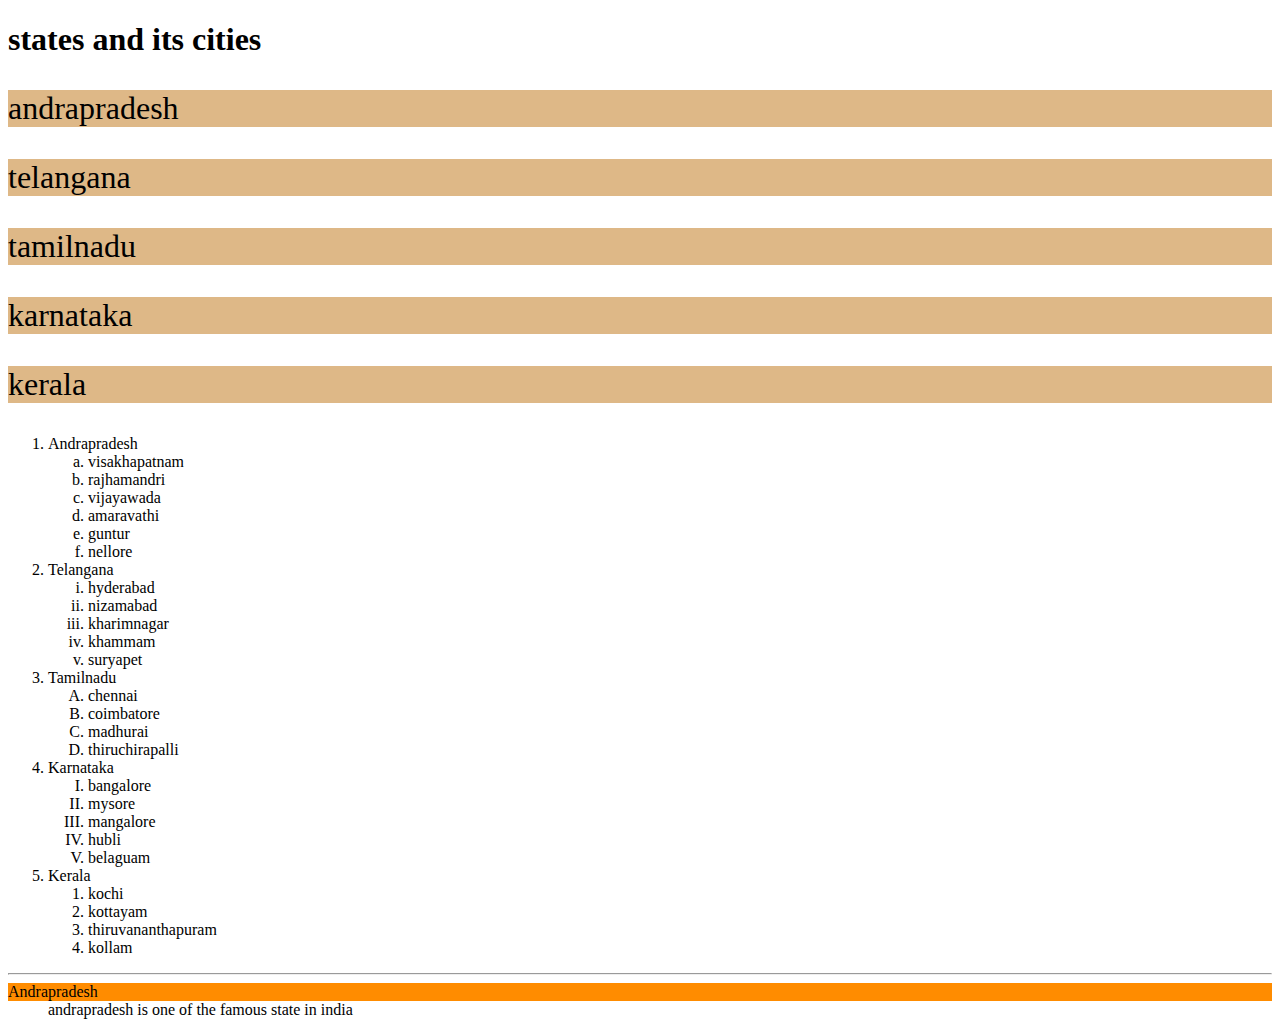
<file: s11-lists,ways of writing css/index.html>
<!DOCTYPE html>
<html lang="en">
<head>
    <meta charset="UTF-8">
    <meta name="viewport" content="width=device-width, initial-scale=1.0">
    <title>Document</title>
    <link rel="stylesheet" href="style.css">
    <style>
        p{
            background-color: burlywood;
            font-size: 2rem;
        }
    </style>
</head>
<body>
    <h1>states and its cities</h1>

    <p>andrapradesh</p>
    <p>telangana</p>
    <p>tamilnadu</p>
    <p>karnataka</p>
    <p>kerala</p>
    
    <ol type="1">
        <li>Andrapradesh
            <ol type="a">
            <li>visakhapatnam</li>
            <li>rajhamandri</li>
            <li>vijayawada</li>
            <li>amaravathi</li>
            <li>guntur</li>
            <li>nellore</li>    
            
            </ol>
        </li>
        
        <li>Telangana 
            <ol type="i">
            <li>hyderabad</li>
            <li>nizamabad</li>
            <li>kharimnagar</li>
            <li>khammam</li>
            <li>suryapet</li>
            
        </ol>
        
        </li>
        
        <li>Tamilnadu
            <ol type="A">
                <li>chennai</li>
                <li>coimbatore</li>
                <li>madhurai</li>
                <li>thiruchirapalli</li>
            </ol>
        </li>
        <li>Karnataka
            <ol type="I">
                <li>bangalore</li>
                <li>mysore</li>
                <li>mangalore</li>
                <li>hubli</li>
                <li>belaguam</li>
            </ol>
        </li>
        <li>Kerala
            <ol type="1">
                <li>kochi</li>
                <li>kottayam</li>
                <li>thiruvananthapuram</li>
                <li>kollam</li>
            </ol>
        </li>
        
     

    </ol>
<hr/>
<dt style="background-color: darkorange;">Andrapradesh</dt>
<dd>andrapradesh is one of the famous state in india</dd>


</body>
</html>
</file>
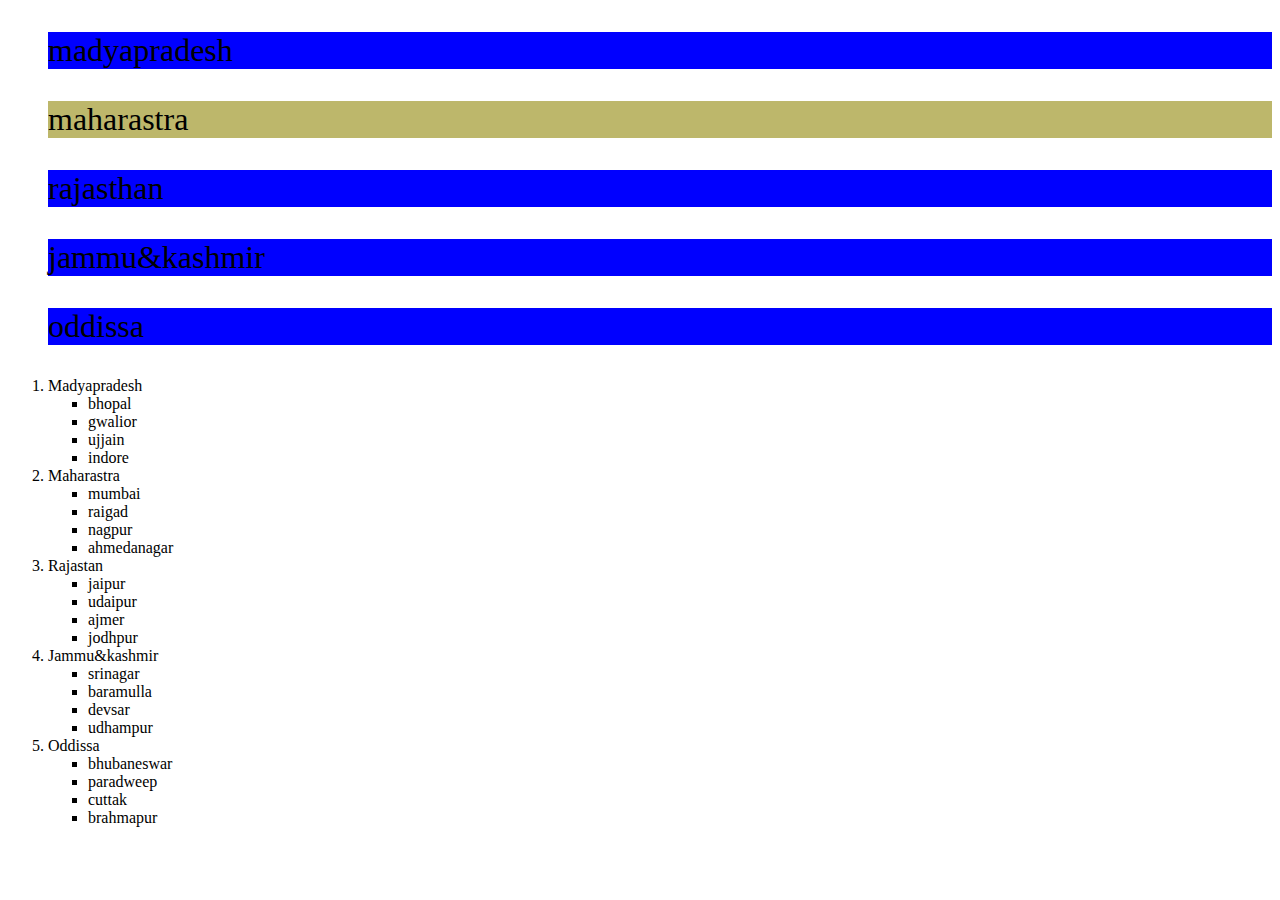
<file: s11-lists,ways of writing css/page2.html>
<!DOCTYPE html>
<html lang="en">
<head>
    <meta charset="UTF-8">
    <meta name="viewport" content="width=device-width, initial-scale=1.0">
    <title>Document</title>
    <link rel="stylesheet" href="style.css">
    <style>
        p{
            background-color: blue;
            font-size: 2rem;
        }
    </style>
</head>
<body>
<ol>
    <p>madyapradesh</p>
    <p style="background-color: darkkhaki;font-size: 2rem;">maharastra</p>
    <p>rajasthan</p>
    <p>jammu&kashmir</p>
    <p>oddissa</p>
    <li>Madyapradesh 
        <ul>
            
            <li>bhopal</li>
            <li>gwalior</li>
            <li>ujjain</li>
            <li>indore</li>   
            
        </ul>
    </li>
    <li>Maharastra
        <ul>
            <li>mumbai</li>
            <li>raigad</li>
            <li>nagpur</li>
            <li>ahmedanagar</li>
        </ul>
    </li>
    <li>Rajastan
        <ul>
            <li>jaipur</li>
            <li>udaipur</li>
            <li>ajmer</li>
            <li>jodhpur</li>
        </ul>
    </li>
    <li>Jammu&kashmir
        <ul>
            <li>srinagar</li>
            <li>baramulla</li>
            <li>devsar</li>
            <li>udhampur</li>
        </ul>
    </li>
    <li>Oddissa
        <ul>
            <li>bhubaneswar</li>
            <li>paradweep</li>
            <li>cuttak</li>
            <li>brahmapur</li>
        </ul>
    </li>



</ol>
   
    
    


</body>
</html>
</file>
<file: s11-lists,ways of writing css/style.css>
ul{
    list-style-type: square;

}
</file>
